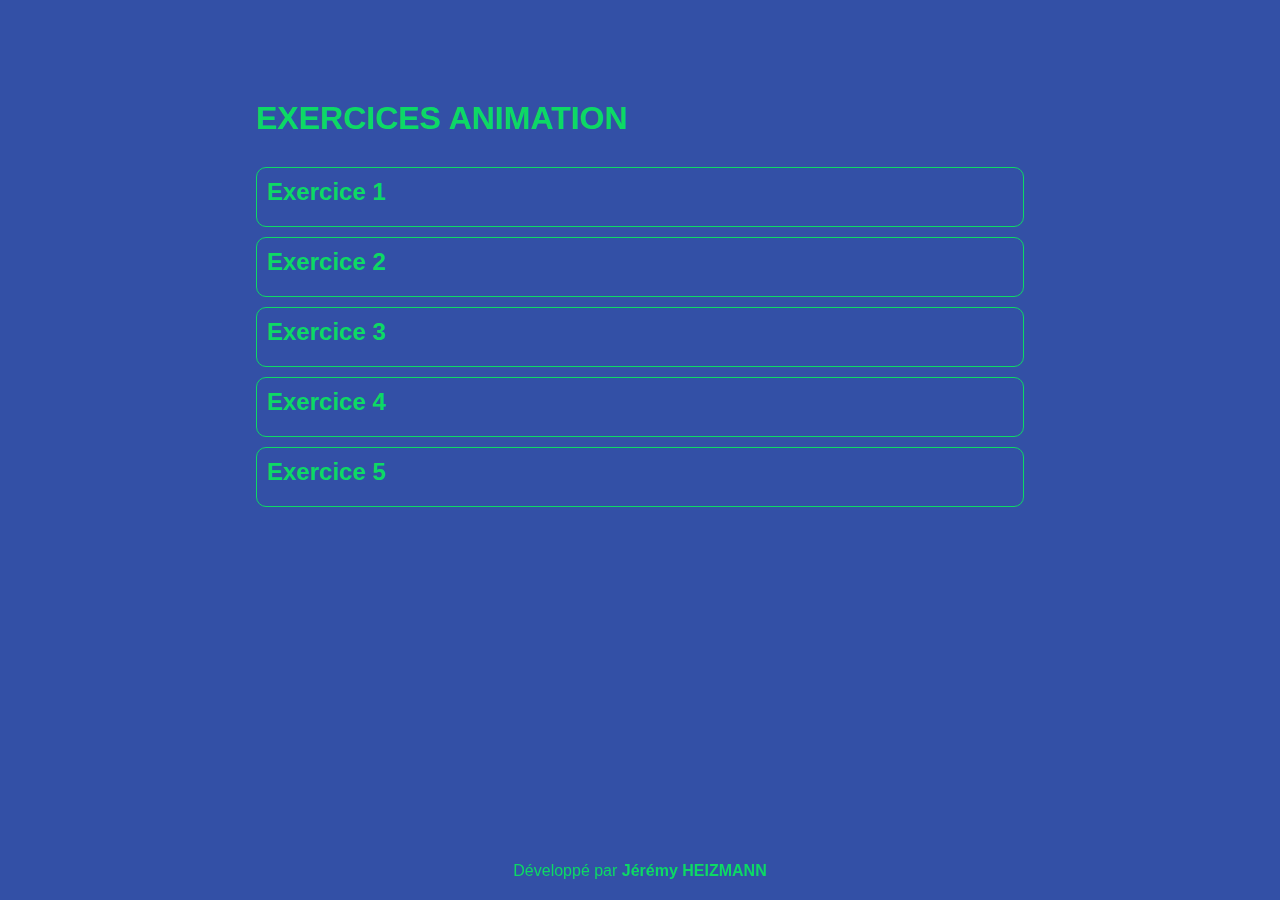
<file: index.html>
<!DOCTYPE html>
<html lang="fr">

<head>
    <meta charset="UTF-8">
    <meta http-equiv="X-UA-Compatible" content="IE=edge">
    <meta name="viewport" content="width=device-width, initial-scale=1.0">
    <link rel="stylesheet" href="./assets/styles/index.css">
    <link rel="icon" href="icon_path" type="image/icon svg">
    <!-- SEO -->
    <meta name="keywords" content="HTML, CSS, CSS Animation, fullstack Junior">
    <meta name="author" content="Jérémy Heizmann">
    <meta name="description" content="Liste exercices animation CSS dans le cadre de la formation Metz Numeric School">
    <title>Exercices animation</title>
</head>

<body>
    <header>
        <h1>Exercices animation</h1>
    </header>

    <main>
        <nav>
            <a href="./assets/pages/exercice1.html">Exercice 1<span>Un carré qui tourne en changeant decouleur</span></a>
            <a href="./assets/pages/exercice2.html">Exercice 2<span>Une balle qui chute et rebondit plusieurs fois avant de se stopper</span></a>
            <a href="./assets/pages/exercice3.html">Exercice 3<span>Une animation de chargement ou Loader</span></a>
            <a href="./assets/pages/exercice4.html">Exercice 4<span>Plusieurs carrés faisant le tour sur eux-mêmes en changeant de couleur</span></a>
            <a href="./assets/pages/exercice5.html">Exercice 5<span><em>Pas compris comment faire</em> Un carrousel en 3D tournant sur lui-même et parcourant un bloc plus grand</span></a>
        </nav>
    </main>
    <footer>
        <p>
            Développé par <strong>Jérémy HEIZMANN</strong>
        </p>
    </footer>
</body>

</html>
</file>
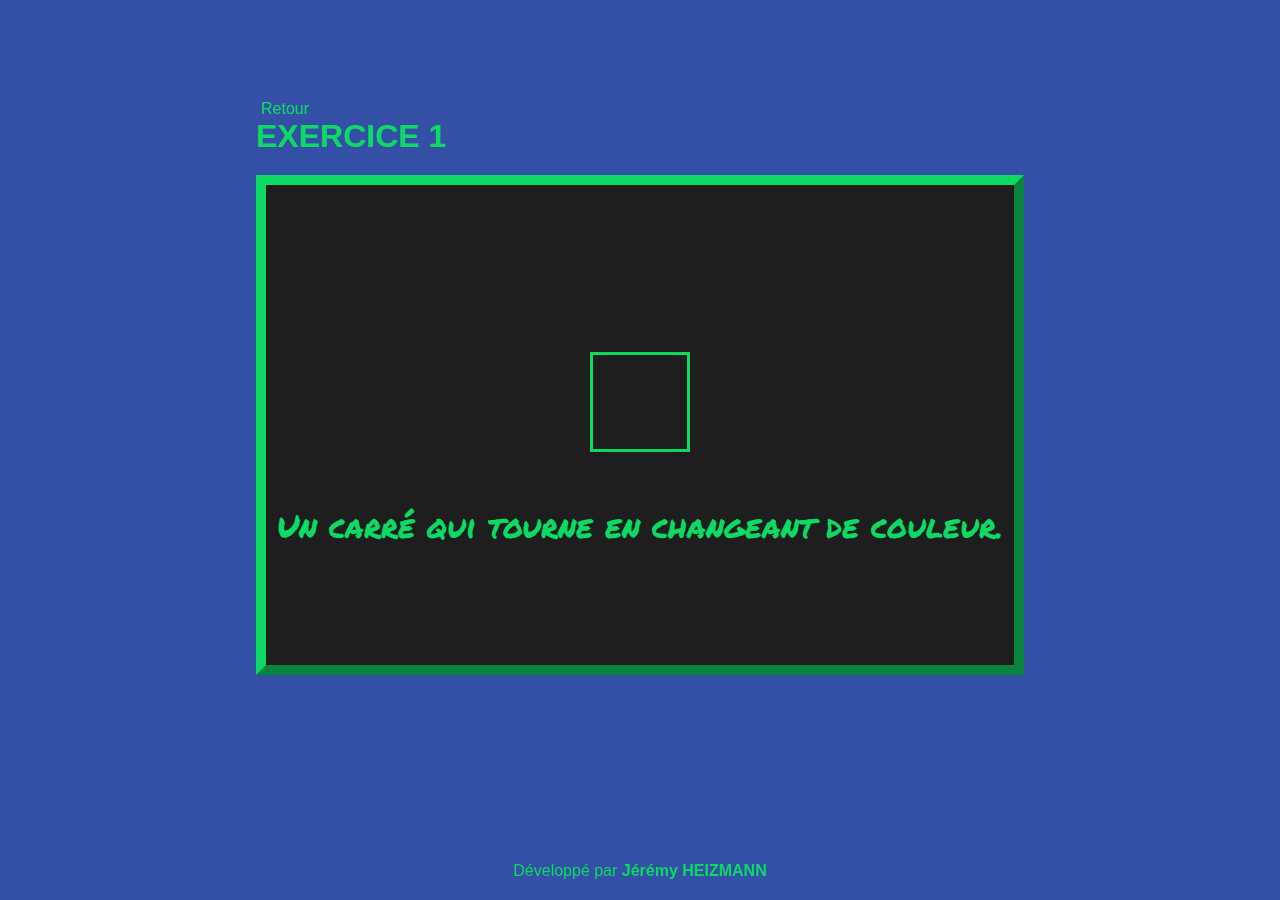
<file: assets/pages/exercice1.html>
<!DOCTYPE html>
<html lang="fr">
<head>
    <meta charset="UTF-8">
    <meta http-equiv="X-UA-Compatible" content="IE=edge">
    <meta name="viewport" content="width=device-width, initial-scale=1.0">
    <link rel="stylesheet" href="../styles/pages/exercice1.css">
    <link rel="icon" href="icon_path" type="image/icon type">
    <!-- SEO -->
    <meta name="keywords" content="HTML, CSS, CSS Animation, fullstack Junior">
    <meta name="author" content="Jérémy Heizmann">
    <meta name="description" content="Exercice 1 le carré qui tourne">
    <title>Exercices 1 - Le carré qui tourne</title>
</head>
<body>
    <header>
        <a href="/index.html">Retour</a>
        <h1>Exercice 1</h1>
    </header>
    <main>
        <article>
            <div></div>
            <p>
                Un carré qui tourne en changeant de <span>couleur</span>.
            </p>
        </article>
    </main>
    <footer>
        <p>
            Développé par <strong>Jérémy HEIZMANN</strong>
        </p>
    </footer>
</body>
</html>
</file>
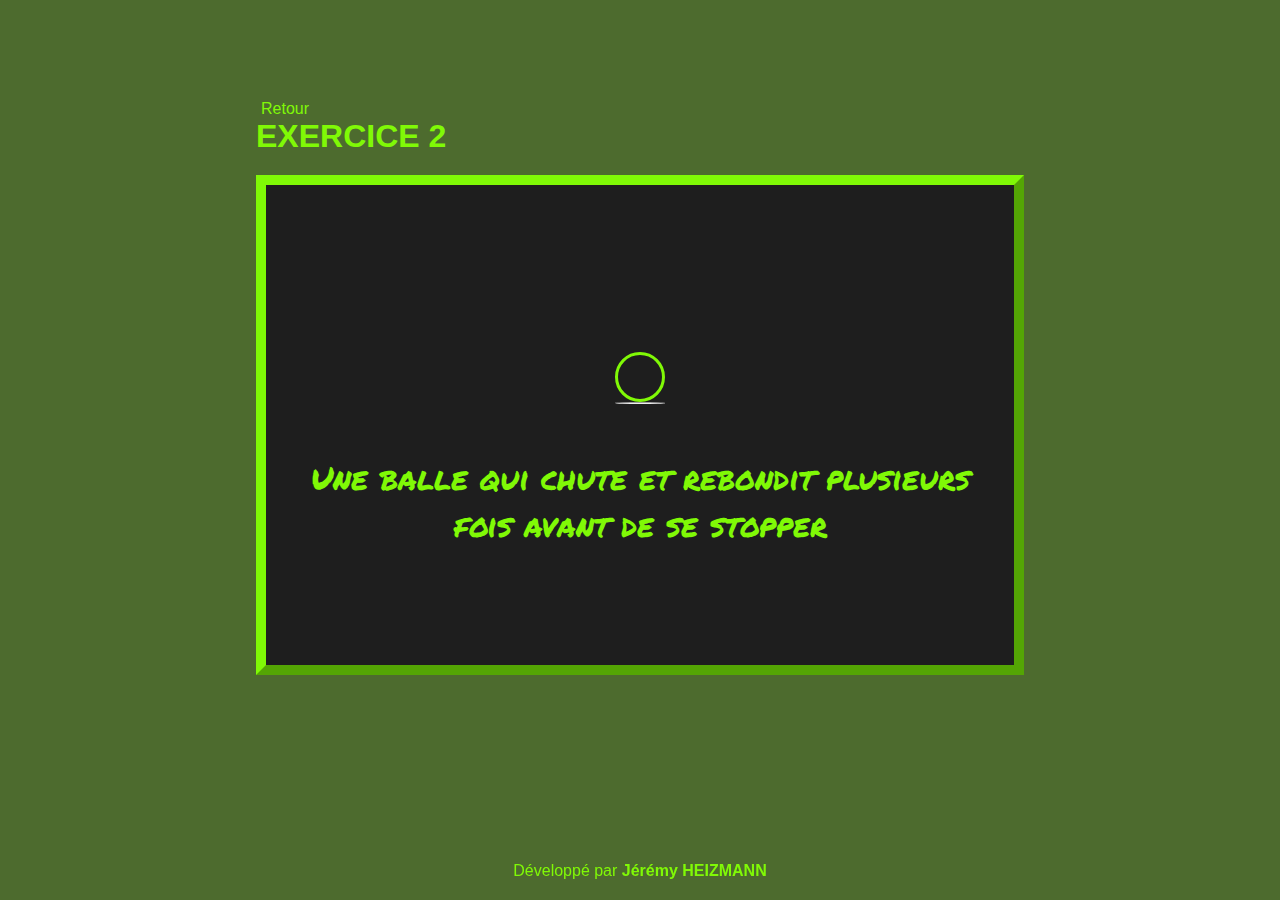
<file: assets/pages/exercice2.html>
<!DOCTYPE html>
<html lang="fr">
<head>
    <meta charset="UTF-8">
    <meta http-equiv="X-UA-Compatible" content="IE=edge">
    <meta name="viewport" content="width=device-width, initial-scale=1.0">
    <link rel="stylesheet" href="../styles/pages/exercice2.css">
    <link rel="icon" href="icon_path" type="image/icon type">
    <!-- SEO -->
    <meta name="keywords" content="HTML, CSS, CSS Animation, fullstack Junior">
    <meta name="author" content="Jérémy Heizmann">
    <meta name="description" content="Une balle qui chute et rebondit plusieurs fois avant de se stopper">
    <title>Exercices 2 - Une balle qui chute et rebondit plusieurs fois avant de se stopper</title>
</head>
<body>
    <header>
        <a href="/index.html">Retour</a>
        <h1>Exercice 2</h1>
    </header>
    <main>
        <article>
            <div>
                
            </div>
            <hr>
            <p>
                Une balle qui chute et <span>rebondit</span> plusieurs <br>fois avant de se stopper
            </p>
        </article>
    </main>
    <footer>
        <p>
            Développé par <strong>Jérémy HEIZMANN</strong>
        </p>
    </footer>
</body>
</html>
</file>
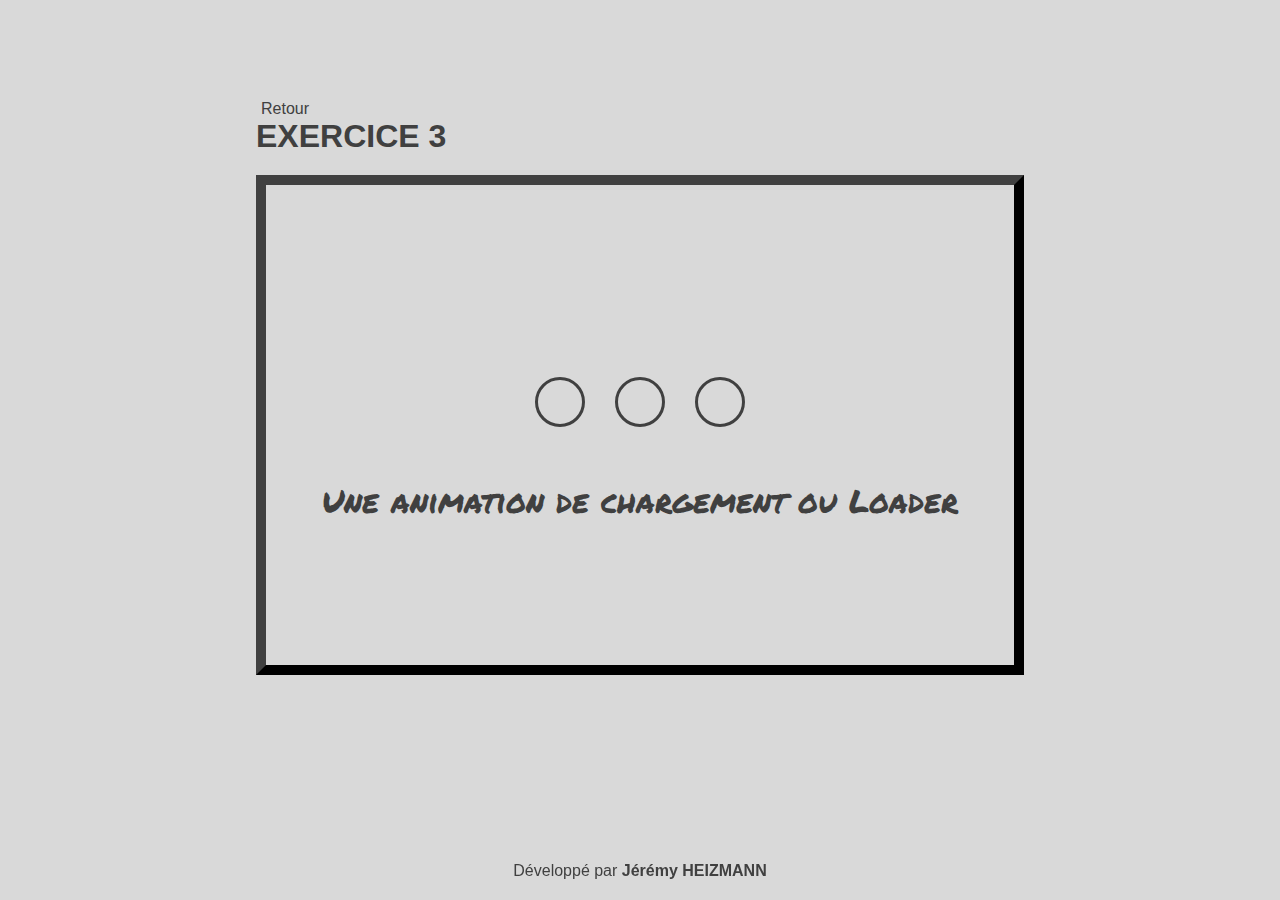
<file: assets/pages/exercice3.html>
<!DOCTYPE html>
<html lang="fr">
<head>
    <meta charset="UTF-8">
    <meta http-equiv="X-UA-Compatible" content="IE=edge">
    <meta name="viewport" content="width=device-width, initial-scale=1.0">
    <link rel="stylesheet" href="../styles/pages/exercice3.css">
    <link rel="icon" href="icon_path" type="image/icon type">
    <!-- SEO -->
    <meta name="keywords" content="HTML, CSS, CSS Animation, fullstack Junior">
    <meta name="author" content="Jérémy Heizmann">
    <meta name="description" content="Une animation de chargement ou Loader">
    <title>Exercices 3 - Une animation de chargement ou Loader</title>
</head>
<body>
    <header>
        <a href="/index.html">Retour</a>
        <h1>Exercice 3</h1>
    </header>
    <main>
        <article>
            <section>
                <div>

                </div>
                <div>

                </div>
                <div>
                    
                </div>
            </section>
            <p>
                Une animation de chargement ou Loader
            </p>
        </article>
    </main>
    <footer>
        <p>
            Développé par <strong>Jérémy HEIZMANN</strong>
        </p>
    </footer>
</body>
</html>
</file>
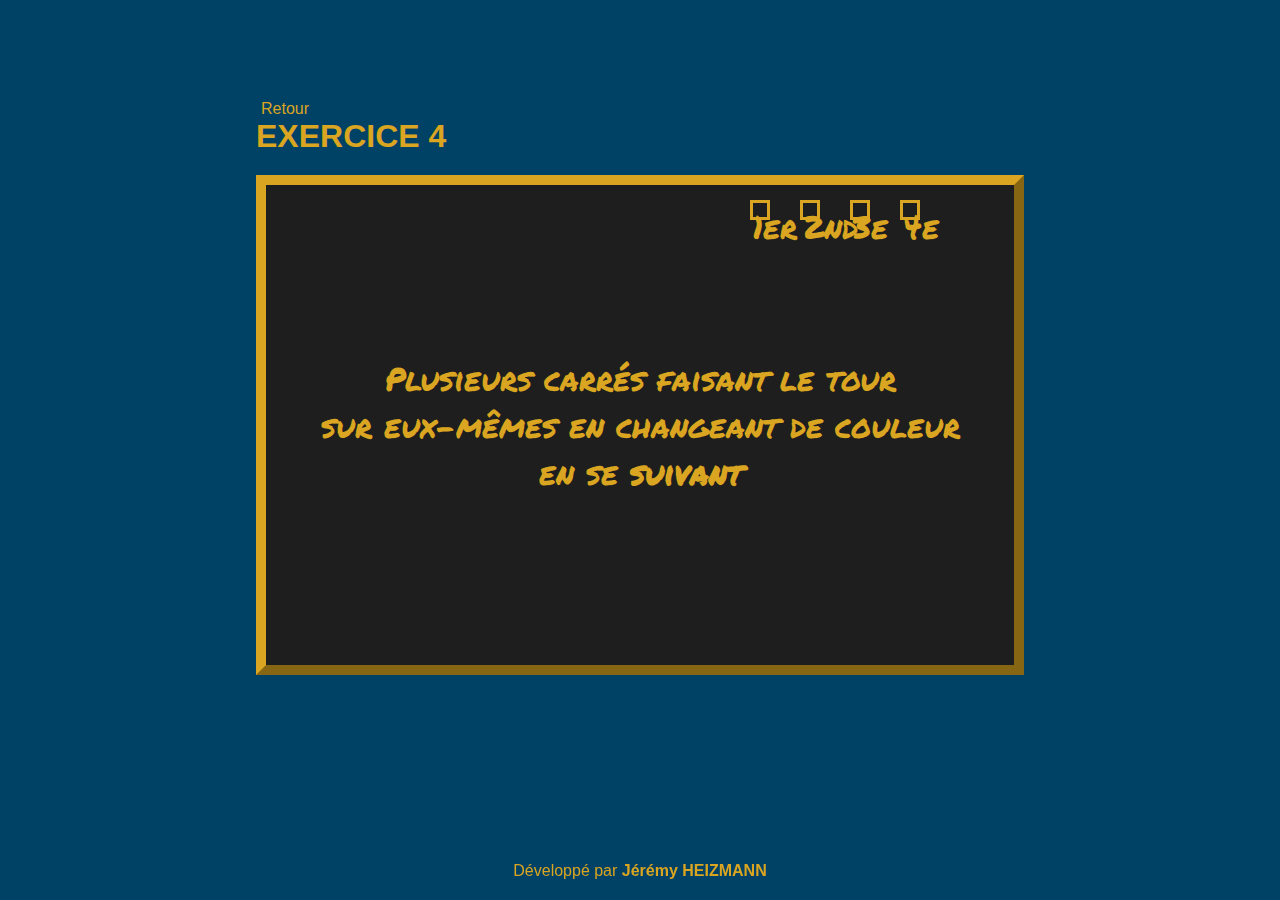
<file: assets/pages/exercice4.html>
<!DOCTYPE html>
<html lang="fr">
<head>
    <meta charset="UTF-8">
    <meta http-equiv="X-UA-Compatible" content="IE=edge">
    <meta name="viewport" content="width=device-width, initial-scale=1.0">
    <link rel="stylesheet" href="../styles/pages/exercice4.css">
    <link rel="icon" href="icon_path" type="image/icon type">
    <!-- SEO -->
    <meta name="keywords" content="HTML, CSS, CSS Animation, fullstack Junior">
    <meta name="author" content="Jérémy Heizmann">
    <meta name="description" content="Plusieurs carrés faisant le tour sur eux-mêmes en changeant de couleur">
    <title>Exercices 4 - Plusieurs carrés faisant le tour sur eux-mêmes en changeant de couleur</title>
</head>
<body>
    <header>
        <a href="/index.html">Retour</a>
        <h1>Exercice 4</h1>
    </header>
    <main>
        <article>
            <section>
                <div>
                    <p>1er</p>
                </div>
                <div>
                    <p>2nd</p>
                </div>
                <div>
                    <p>3e</p>
                </div>
                <div>
                    <p>4e</p>
                </div>
            </section>
            <p>
                Plusieurs carrés faisant le tour <br> 
                sur eux-mêmes en changeant de couleur <br> 
                en se <strong>suivant</strong> 
            </p>
        </article>
    </main>
    <footer>
        <p>
            Développé par <strong>Jérémy HEIZMANN</strong>
        </p>
    </footer>
</body>
</html>
</file>
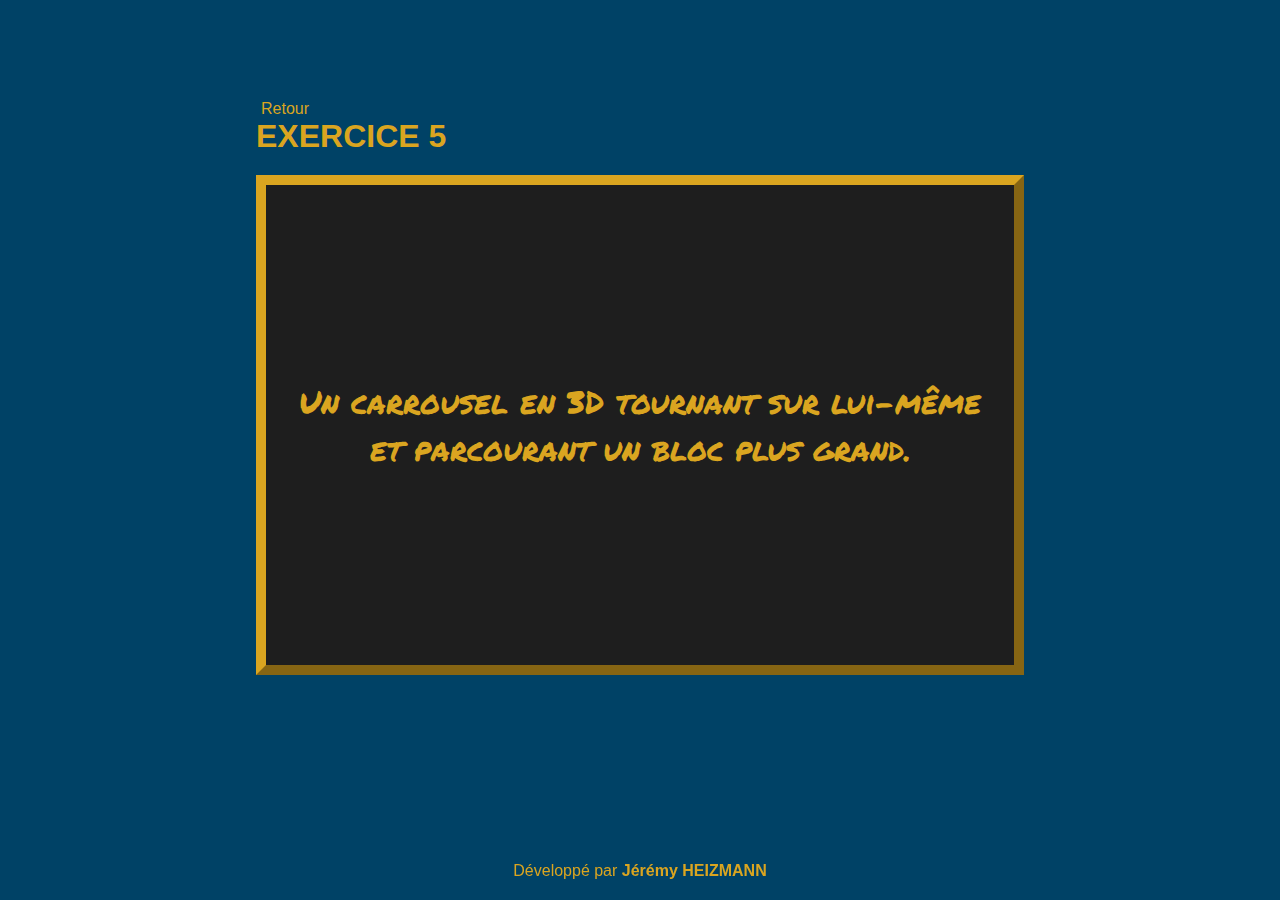
<file: assets/pages/exercice5.html>
<!DOCTYPE html>
<html lang="fr">
<head>
    <meta charset="UTF-8">
    <meta http-equiv="X-UA-Compatible" content="IE=edge">
    <meta name="viewport" content="width=device-width, initial-scale=1.0">
    <link rel="stylesheet" href="../styles/pages/exercice5.css">
    <link rel="icon" href="icon_path" type="image/icon type">
    <!-- SEO -->
    <meta name="keywords" content="HTML, CSS, CSS Animation, fullstack Junior">
    <meta name="author" content="Jérémy Heizmann">
    <meta name="description" content="Un carrousel en 3D tournant sur lui-même et parcourant un bloc plus grand">
    <title>Exercices 1 - Un carrousel en 3D tournant sur lui-même et parcourant un bloc plus grand</title>
</head>
<body>
    <header>
        <a href="/index.html">Retour</a>
        <h1>Exercice 5</h1>
    </header>
    <main>
        <article>
            <p>
                Un carrousel en 3D tournant sur lui-même <br> et parcourant un bloc plus grand.
            </p>
        </article>
    </main>
    <footer>
        <p>
            Développé par <strong>Jérémy HEIZMANN</strong>
        </p>
    </footer>
</body>
</html>
</file>
<file: assets/styles/index.css>
/*
 * import des styles
*/
@import "./reset.css";
@import "./style.css";
@import "./themes/bleu_vert.css";

/*style des lien Exercice */
a {
    font-size: 24px;
    font-weight: bold;
    border: 1px solid;
    display: block;
    padding: 10px;
    margin: 10px 0px;
    text-decoration: none;
}
</file>
<file: assets/styles/pages/exercice1.css>
@import "../reset.css";
@import "../style.css";
@import "../themes/bleu_vert.css";


div{
    height: 100px;
    width: 100px;  
    position: relative;
    
    /* partie animation */
    animation-name: rotate;
    animation-duration: 3s;
    animation-iteration-count: infinite;
    animation-direction: alternate-reverse;
    animation-timing-function:ease-in-out;
}

span{
    animation-name: switchColor;
    animation-duration: 3s;
    animation-iteration-count: infinite;
    animation-direction: alternate-reverse;
    animation-timing-function:ease-in-out;
}

/* le carré qui fait un tour de 380deg et qui reviens a -30deg tout en changeant de couleur*/
@keyframes rotate {
    from{
        background-color: var(--background-color);
        transform: rotate(-30deg);
        transform-origin: top;
        left: -200px;
    }
    to{
        background-color: var(--text-color);
        transform: rotate(380deg);
        transform-origin: bottom;
        left: 200px;
    }
}

/* même principe que rotate */
@keyframes switchColor{
    from{
        color: var(--text-color);
    }
    to{
        color: var(--background-color);
    }
}
</file>
<file: assets/styles/pages/exercice2.css>
@import "../reset.css";
@import "../style.css";
@import "../themes/vert.css";

/* la balle qui rebondi et qui fait des allés retours */
div ,span, hr{
    height: 50px;
    width: 50px;
    border-radius: 50%;
    position: relative;
    /* partie animation */
    animation-name: rebon;
    animation-duration: 5s;
    animation-iteration-count: infinite;
    animation-direction:alternate;
    animation-timing-function: ease-out;
}

/* le text qui change de couleur et qui rebondi */
span {
    position: relative;
    animation-name: switchColorRebon;
    animation-duration: 3s;

}

/* l'ombre qui suit la balle */
hr {
    height: 2px;
    
    border-radius: 50%;
    animation-name: shadow;
    animation-duration: 5s;

}

/* animation de la balle qui rebondi et qui fait des allés retours */
@keyframes rebon {
    0% {
        top: -0px;
        background-color: var(--text-color);
        left: -200px;
    }

    10% {
        top: -100px;
    }

    20% {
        top: 0px;
    }

    30% {
        top: -90px;
    }

    40% {
        top: 0px;
    }

    50% {
        top: -80px;
    }

    60% {
        top: 0px;
    }

    70% {
        top: -70px;
    }

    75% {
        top: 0px;
    }

    80% {
        top: -50px;
        background-color: var(--background-color)
    }

    85% {
        top: 0px;
    }

    90% {
        top: -40px;
    }

    92% {
        top: 0px;
    }

    94% {
        top: -30px;
    }

    96% {
        top: 0px;
    }

    98% {
        top: -15px;
    }

    99% {
        top: 0px;
    }

    100% {
        top: -5px;
        background-color: var(--text-color);
        left: 200px;
    }

}

/* animation du text qui change de couleur et qui rebondi */
@keyframes switchColorRebon {
    0% {
        top: 0px;
        color: var(--text-color);
    }

    50% {
        top: -50px;
        color: var(--background-color);
    }

    100% {
        top: 0px;
        color: var(--text-color);
    }
}

/* animation de l'ombre qui suit la balle  */
@keyframes shadow {
    0% {
        width: 5px;
        left: -200px;
    }

    10% {
        width: 100px;
    }

    20% {
        width: 5px;
    }

    30% {
        width: 90px;
    }

    40% {
        width: 5px;
    }

    50% {
        width: 80px;
    }

    60% {
        width: 5px;
    }

    70% {
        width: 70px;
    }

    75% {
        width: 5px;
    }

    80% {
        width: 50px;
    }

    85% {
        width: 5px;
    }

    90% {
        width: 40px;
    }

    92% {
        width: 5px;
    }

    94% {
        width: 30px;
    }

    96% {
        width: 5px;
    }

    98% {
        width: 15px;
    }

    99% {
        width: 5px;
    }

    100% {
        width: 0px;
        left: 200px;
    }
}
</file>
<file: assets/styles/pages/exercice3.css>
@import "../reset.css";
@import "../style.css";
@import "../themes/noir_blanc.css";

/* enemble des propriété communes de chaque div du loader */
div {
    position: relative;
    margin: 50px 15px;
    height: 50px;
    width: 50px;
    border-radius: 50%;
    background-color: var(--background-color);
    
    /* partie animation */
    animation-iteration-count: infinite;
    animation-timing-function: ease-in-out;
}

/* première rond du loader */
div:nth-child(1) {
    animation-name: loader1;
    animation-delay: 0s;
    animation-duration: 1.5s;
}

/* second rond du loader */
div:nth-child(2) {
    animation-name: loader2;
    animation-delay: 0.5s;
    animation-duration: 1.5s;
}

/* troisième rond du loader */
div:nth-child(3) {
    animation-name: loader3;
    animation-delay: 1s;
    animation-duration: 1.5s;
}

/* premier rond du loader qui se lance en premier  */
@keyframes loader1 {
    0% {
        background-color: var(--text-color-secondary);
        bottom: 0px;
    }

    50% {
        background-color: var(--background-color);
        bottom: 30px;
    }

    75% {
        background-color: var(--text-color-secondary);
        bottom: 0px;
    }

    85%{
        background-color: var(--text-color-secondary);
        bottom: 20px;
    }

    100% {
        background-color: var(--text-color-secondary);
        bottom: 0px;
    }
}

/* second rond du loader qui se lance en premier  */
@keyframes loader2 {
    0% {
        background-color: var(--text-color-secondary);
        bottom: 0px;
    }

    50% {
        background-color: var(--background-color);
        bottom: 30px;
    }

    75% {
        background-color: var(--text-color-secondary);
        bottom: 0px;
    }

    85%{
        background-color: var(--text-color-secondary);
        bottom: 20px;
    }

    100% {
        background-color: var(--text-color-secondary);
        bottom: 0px;
    }
}

/* troisième rond du loader qui se lance en premier  */
@keyframes loader3 {
    0% {
        background-color: var(--text-color-secondary);
        bottom: 0px;
    }

    50% {
        background-color: var(--background-color);
        bottom: 50px;
    }

    75% {
        background-color: var(--text-color-secondary);
        bottom: 0px;
    }

    85%{
        background-color: var(--text-color-secondary);
        bottom: 20px;
    }

    100% {
        background-color: var(--text-color-secondary);
        bottom: 0px;
    }
}
</file>
<file: assets/styles/pages/exercice4.css>
@import "../reset.css";
@import "../style.css";
@import "../themes/orange_blue.css";

div{
    position: absolute;
    height: 20px;
    width: 20px;
    animation-name: rotate;
    animation-duration: 10s;
    animation-iteration-count: infinite;
    animation-timing-function:ease-out;
}

div:nth-child(1){
    top: 150px;
    left: 700px;
}

div:nth-child(2){
    top: 150px;
    left: 750px;
    animation-delay: 1s;
}

div:nth-child(3){
    top: 150px;
    left: 800px;
    animation-delay: 1.5s;
}

div:nth-child(4){
    top: 150px;
    left: 850px;
    animation-delay: 2s;
}

@keyframes rotate {
    0%{
        background-color: hsl(0, 100%, 50%);
    }
    15%{
        background-color: hsl(53, 100%, 50%);
        top: 150px;
        left: 350px;
        transform: rotate(0turn);
    }
    35%{
        background-color: hsl(120, 100%, 50%);
        top: 600px;
        left: 350px;
        transform: rotate(5turn);
    }
    65%{
        background-color: hsl(240, 100%, 50%);
        top: 600px;
        left: 1450px;
        transform: rotate(50turn);
    }
    85%{
        background-color: hsl(314, 100%, 50%);
        top: 150px;
        left: 1450px;
        transform: rotate(0turn);
    }
    100%{
        background-color: hsl(67, 100%, 50%);
    }
}
</file>
<file: assets/styles/pages/exercice5.css>
@import "../reset.css";
@import "../style.css";
@import "../themes/orange_blue.css";
</file>
